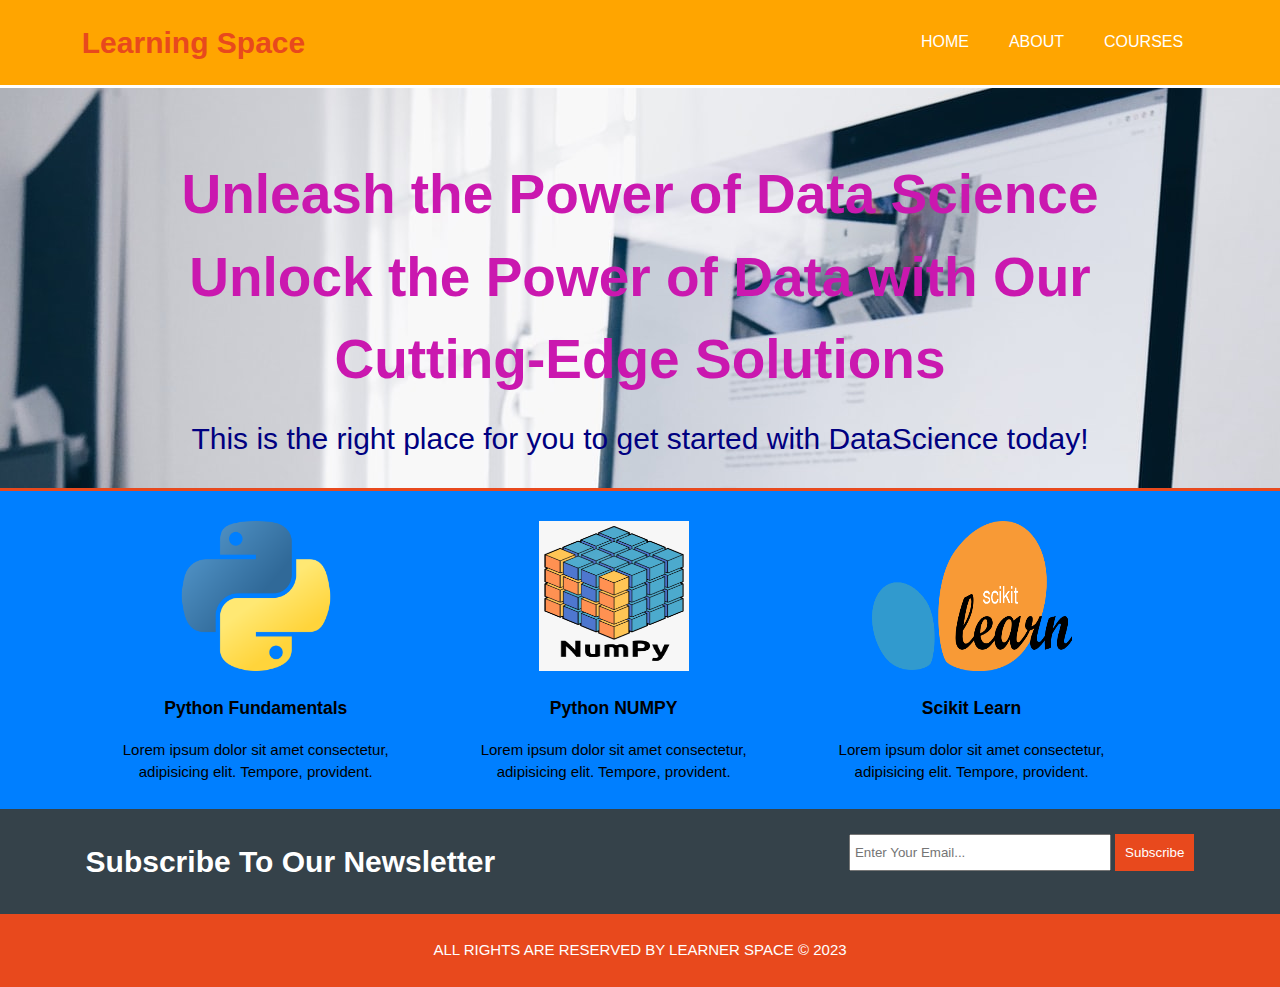
<file: index.html>
<!DOCTYPE html>
<html lang="en">
<head>
    <link rel="stylesheet" href="./CSS/style.css">
    <meta charset="UTF-8">
    <meta http-equiv="X-UA-Compatible" content="IE=edge">
    <meta name="viewport" content="width=device-width">
    <meta name="author" content="Deepanshu Anand">
    <title>Learner Space</title>
</head>
<body>
    <header>
        <div class="container">
            <div id="branding">
                <h1>Learning Space</h1>
            </div>
            <nav>
                <ul>
                    <li class="current"><a href="index.html">HOME</a></li>
                    <li><a href="./about.html">ABOUT</a></li>
                    <li><a href="./courses.html">COURSES</a></li>
                </ul>
            </nav>
        </div>
    </header>
    <section id="showcase">
        <div class="container">
            <h1 style="color: #ca18af; font-family:'Lucida Sans', 'Lucida Sans Regular', 'Lucida Grande', 'Lucida Sans Unicode', Geneva, Verdana, sans-serif;">Unleash the Power of Data Science </br>Unlock the Power of Data with Our Cutting-Edge Solutions</h1>
            <p style="color: navy;">This is the right place for you to get started with DataScience today!</p>
        </div>
    </section>
    
    <section id="boxes">
        <div class="container">
            <div class="box">
                <img src="./img/python.png" alt="python" height="150px" width="150px">
                <h3>Python Fundamentals</h3>
                <p>Lorem ipsum dolor sit amet consectetur, adipisicing elit. Tempore, provident.</p>
            </div>
            <div class="box">
                <img src="./img/numpy.png" alt="numpy" height="150px" width="150px">
                <h3>Python NUMPY</h3>
                <p>Lorem ipsum dolor sit amet consectetur, adipisicing elit. Tempore, provident.</p>
            </div>
            <div class="box">
                <img src="./img/scikit.png" alt="scikit Learn" height="150px" width="200px">
                <h3>Scikit Learn</h3>
                <p>Lorem ipsum dolor sit amet consectetur, adipisicing elit. Tempore, provident.</p>
            </div>
        </div>
    </section>
    <section id="newsletter">
        <div class="container">
            <h1>Subscribe To Our Newsletter</h1>
            <form>
                <input type="email" placeholder="Enter Your Email...">
                <button type="submit" class="button_1">Subscribe</button>
            </form>
        </div>
    </section>
    <footer>
        <p>ALL RIGHTS ARE RESERVED BY LEARNER SPACE &copy; 2023</p>
    </footer>
    
</body>
</html>
</file>
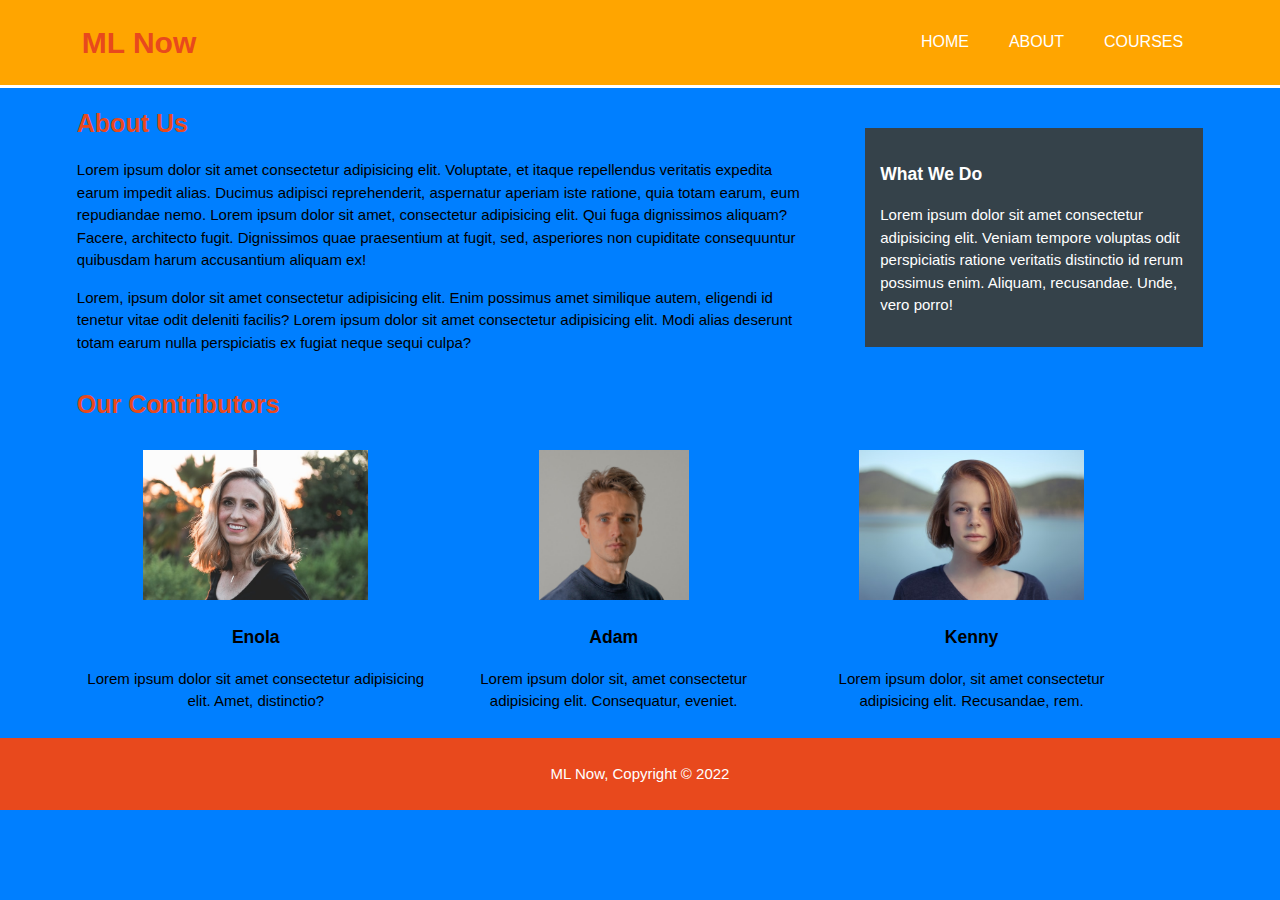
<file: about.html>
<!DOCTYPE html>
<html lang="en">
  <head>
    <link rel="stylesheet" href="./CSS/style.css" />
    <meta charset="UTF-8" />
    <meta http-equiv="X-UA-Compatible" content="IE=edge" />
    <meta name="viewport" content="width=device-width" />
    <meta name="author" content="Deepanshu Anand" />
    <title>ML Now | About</title>
  </head>
  <body>
    <header>
      <div class="container">
        <div id="branding">
          <h1>ML Now</h1>
        </div>
        <nav>
          <ul>
            <li class="current"><a href="./index.html">HOME</a></li>
            <li><a href="about.html">ABOUT</a></li>
            <li><a href="./courses.html">COURSES</a></li>
          </ul>
        </nav>
      </div>
    </header>

    <!-- <section id="newsletter">
      <div class="container">
        <h1>Subscribe To Our Newsletter</h1>
        <form>
          <input type="email" placeholder="Enter Your Email..." />
          <button type="submit" class="button_1">Subscribe</button>
        </form>
      </div>
    </section> -->
    <section class="main">
      <div class="container">
        <article id="main-col">
          <h1 class="page-title">About Us</h1>
          <p>
            Lorem ipsum dolor sit amet consectetur adipisicing elit. Voluptate,
            et itaque repellendus veritatis expedita earum impedit alias.
            Ducimus adipisci reprehenderit, aspernatur aperiam iste ratione,
            quia totam earum, eum repudiandae nemo. Lorem ipsum dolor sit amet,
            consectetur adipisicing elit. Qui fuga dignissimos aliquam? Facere,
            architecto fugit. Dignissimos quae praesentium at fugit, sed,
            asperiores non cupiditate consequuntur quibusdam harum accusantium
            aliquam ex!
          </p>
          <p>
            Lorem, ipsum dolor sit amet consectetur adipisicing elit. Enim
            possimus amet similique autem, eligendi id tenetur vitae odit
            deleniti facilis? Lorem ipsum dolor sit amet consectetur adipisicing
            elit. Modi alias deserunt totam earum nulla perspiciatis ex fugiat
            neque sequi culpa?
          </p>
        </article>
        <aside id="sidebar">
            <div class="dark">
                <h3>What We Do</h3>
                <p>
                    Lorem ipsum dolor sit amet consectetur adipisicing elit. Veniam
                    tempore voluptas odit perspiciatis ratione veritatis distinctio id
                    rerum possimus enim. Aliquam, recusandae. Unde, vero porro!
                </p>
            </div>
        </aside>
      </div>
    </section>
    <section class="main">
        <div class="container">
            <div id="person">
                <h1 class="page-title">
                    Our Contributors
                </h1>
                <div class="box">
                    <img src="./img/avatar_2.jpg" alt="avatar" height="150px" weight="200px">
                    <h3>Enola</h3>
                    <p>Lorem ipsum dolor sit amet consectetur adipisicing elit. Amet, distinctio?</p>
                </div>
                <div class="box">
                    <img src="./img/avatar_1.jpg" alt="avatar" height="150px" weight="200px">
                    <h3>Adam</h3>
                    <p>Lorem ipsum dolor sit, amet consectetur adipisicing elit. Consequatur, eveniet.</p>
                </div>
                <div class="box">
                    <img src="./img/avatar_3.jpg" alt="avatar" height="150px" weight="200px">
                    <h3>Kenny</h3>
                    <p>Lorem ipsum dolor, sit amet consectetur adipisicing elit. Recusandae, rem.</p>
                </div>
            </div>
        </div>
    </section>
    <footer>
      <p>ML Now, Copyright &copy; 2022</p>
    </footer>
  </body>
</html>
</file>
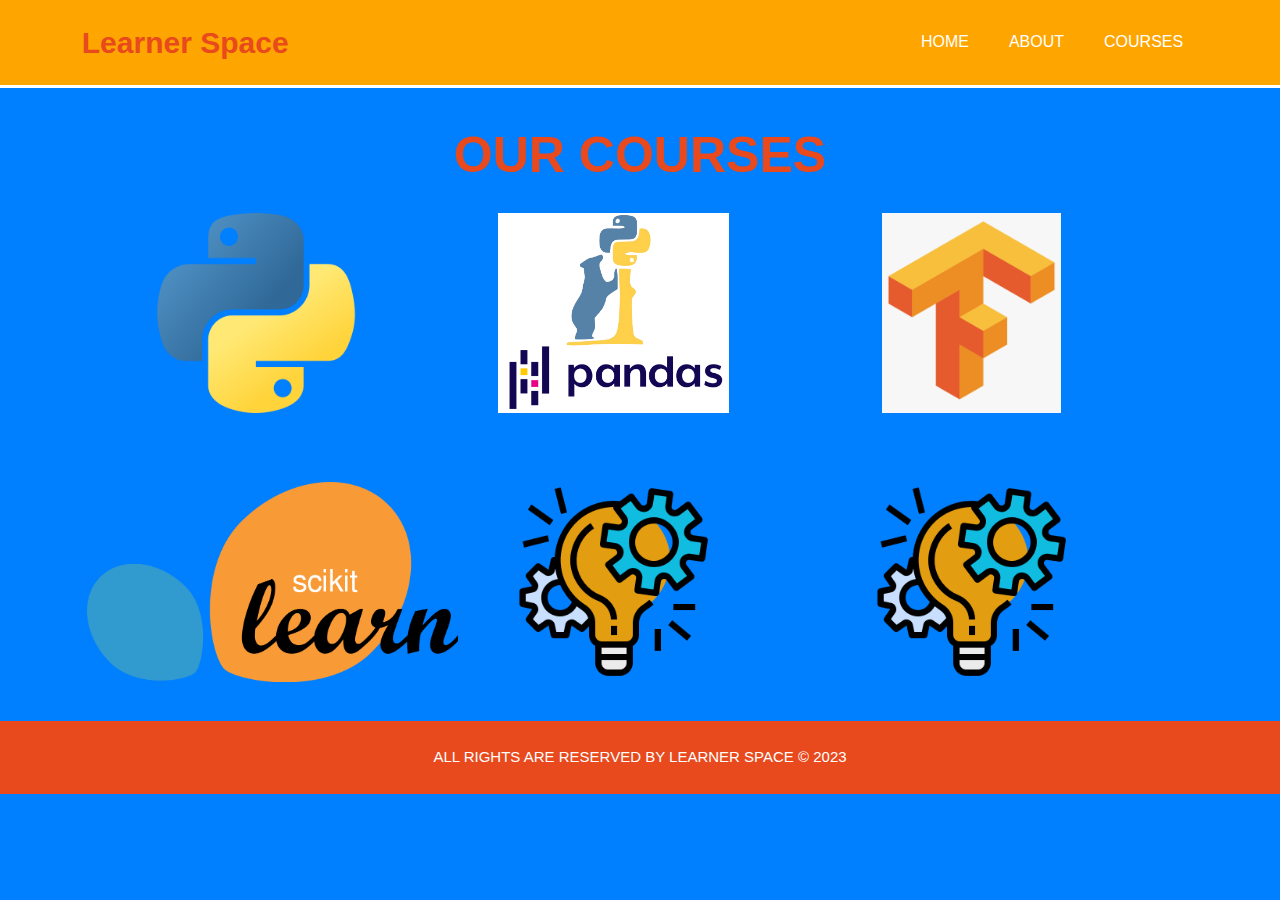
<file: courses.html>
<!DOCTYPE html>
<html lang="en">
  <head>
    <link rel="stylesheet" href="./CSS/style.css" />
    <meta charset="UTF-8" />
    <meta http-equiv="X-UA-Compatible" content="IE=edge" />
    <meta name="viewport" content="width=device-width" />
    <meta name="author" content="Deepanshu Anand" />
    <title>Learner Space</title>
  </head>
  <body>
    <header>
      <div class="container">
        <div id="branding">
          <h1>Learner Space</h1>
        </div>
        <nav>
          <ul>
            <li class="current"><a href="./index.html">HOME</a></li>
            <li><a href="./about.html">ABOUT</a></li>
            <li><a href="courses.html">COURSES</a></li>
          </ul>
        </nav>
      </div>
    </header>

    <section id="courses">
      <div class="container">
        <h1 class="title">
            OUR COURSES
        </h1>
        <div class="course">
            <img src="./img/python.png" alt="avatar" height="200px" weight="200px">
            <div class="middle">
                <div class="text">PYTHON 101</div>
              </div>
        </div>
        <div class="course">
            <img src="./img/pandas-python.png" alt="avatar" height="200px" weight="200px">
            <div class="middle">
                <div class="text">PANDAS AND NUMPY</div>
              </div>
        </div>
        <div class="course">
            <img src="./img/tensorflow.png" alt="avatar" height="200px" weight="250px">
            <div class="middle">
                <div class="text">TENSORFLOW</div>
              </div>
        </div>
      </div>
    </section>

    <section id="courses">
        <div class="container">
          <div class="course">
              <img src="./img/scikit.png" alt="avatar" height="200px" weight="200px">
              <div class="middle">
                <div class="text">SCIKIT LEARN</div>
              </div>
          </div>
          <div class="course">
            <img src="./img/project.png" alt="avatar" height="200px" weight="200px">
            <div class="middle">
                <div class="text">PROJECT 1</div>
              </div>
          </div>
          <div class="course">
            <img src="./img/project.png" alt="avatar" height="200px" weight="200px">
            <div class="middle">
                <div class="text">PROJECT 2</div>
              </div>
          </div>
        </div>
    </section>

    
    <footer>
      <p>ALL RIGHTS ARE RESERVED BY LEARNER SPACE &copy; 2023</p>
    </footer>
  </body>
</html>
</file>
<file: CSS/style.css>
body{
    font-family: Arial, Helvetica, sans-serif;
    font-size: 15px;
    line-height: 1.5;
    padding: 0;
    margin: 0;
    background-color: #007FFF;
}

/* global */
.container{
    width: 88%;
    margin:auto;
    overflow: hidden;
}


ul{
    margin: 0;
    padding: 0;
}

.dark{
    padding: 15px;
    background: #35424a;
    color: #ffffff;
    margin-top: 30px;
    margin-bottom: 10px;
}

/* header */
header{
    background: #FFA500;
    color: #ffffff;
    padding-top: 15px;
    min-height: 70px;
    border-bottom:  3px solid;
}

header a{
    color: #ffffff;
    text-decoration: none;
    text-transform: uppercase;
    font-size: 16px;
}


header li{
    float: left;
    display: inline;
    padding: 5px 20px 5px 20px; /*top right botton left*/
}

header #branding{
    float: left;
    padding: 5px;

}

header #branding h1{
    margin: 0;
    color: #e8491d;
}

header nav{
    float: right;
    margin-top: 10px;
}

header a:hover{
    color: #e8491d;
    font-weight: bold;
    font-size: 20px;
}

/* showcase */
#showcase{
    min-height: 400px;
    background:url('../img/background.jpg') no-repeat;
    text-align: center;
    color: #e8491d;
    border-bottom: #e8491d 3px solid;
}

#showcase h1{
    margin-top: 65px;
    font-size: 55px;
    margin-bottom: 10px;
}

#showcase p{
    font-size: 30px;
    margin-top: 15px;
    margin-bottom: 15px;
}

/* newsletter */
#newsletter{
    padding: 10px;
    color: #ffffff;
    background: #35424a;
}

#newsletter h1{
    float: left;
}

#newsletter form{
    float: right;
    margin-top: 15px;

}

#newsletter input[type="email"]{
    padding: 4px;
    height: 25px;
    width: 250px;
}

.button_1{
    height: 37px;
    background: #e8491d;
    border: 0;
    padding-left: 10px;
    padding-right: 10px;
    color: #ffffff;
}

/* boxes */
#boxes{
    margin-top: 20px;
}

#boxes .box{
    float: left;
    width: 30%;
    text-align: center;
    padding: 10px;
}

#person .box{
    float: left;
    width: 30%;
    text-align: center;
    padding: 10px;
}

/* sidebar */

aside#sidebar{
    float: right;
    width: 30%;
    margin-top: 10px;
}

/* article */

article#main-col{
    float: left;
    width: 65%;
}

.page-title{
    text-align: justify;
    color: #e8491d;
    font-size: 25px ;
}

/* courses */

#courses{
    margin-top: 20px;
}

#courses .course{
    float: left;
    width: 30%;
    text-align: center;
    padding: 10px;
}

#courses .text{
    color: #ffffff;
    background: #e8491d;

}
  
.middle {
transition: .5s ease;
opacity: 0;
}

.course:hover .middle {
opacity: 1;
}

#courses .title{
    color: #e8491d;
    text-align: center;
    font-size: 50px;
    margin-top: 10px;
    margin-bottom: 10px;
}

footer{
    padding: 10px;
    color: #ffffff;
    background: #e8491d;
    text-align: center;
}

/* media-query */
@media(max-width: 768px){
    header #branding,
    header nav,
    header nav li,
    #newsletter h1,
    #newsletter form,
    #boxes .box,
    #person .box,
    article#main-col,
    .main aside#sidebar,
    #courses .title,
    #courses .course{
        float: none;
        text-align: center;
        width: 100%;
    }
    header{
        padding-bottom: 20px;
    }
    #showcase{
        min-height: 350px;
    }
    #showcase h1{
        margin-top: 40px;
        font-size: 40px;
    }
    #showcase p{
        font-size: 30px;
    }

    .main .page-title{
        text-align: center;
    }

    #newsletter h1{
        margin-top: 5px;
        margin-bottom: 5px;
    }
    #newsletter form input[type="email"]{
        width: 100%;
        margin-bottom: 5px;
    }
    #newsletter button{
        display: block;
        width: 100%;
    }
    #courses .course .middle{
        align-items: center;
    }
    #courses .course .text{
        width: 200px;
        margin: auto;
    }

    #courses .course img{
        height: 150px;
        width: 150px;
    }

    footer p{
        margin-top: 10px;
        margin-bottom: 10px;
    }

    #courses .title{
        font-size: 40px;
    }
}
</file>
